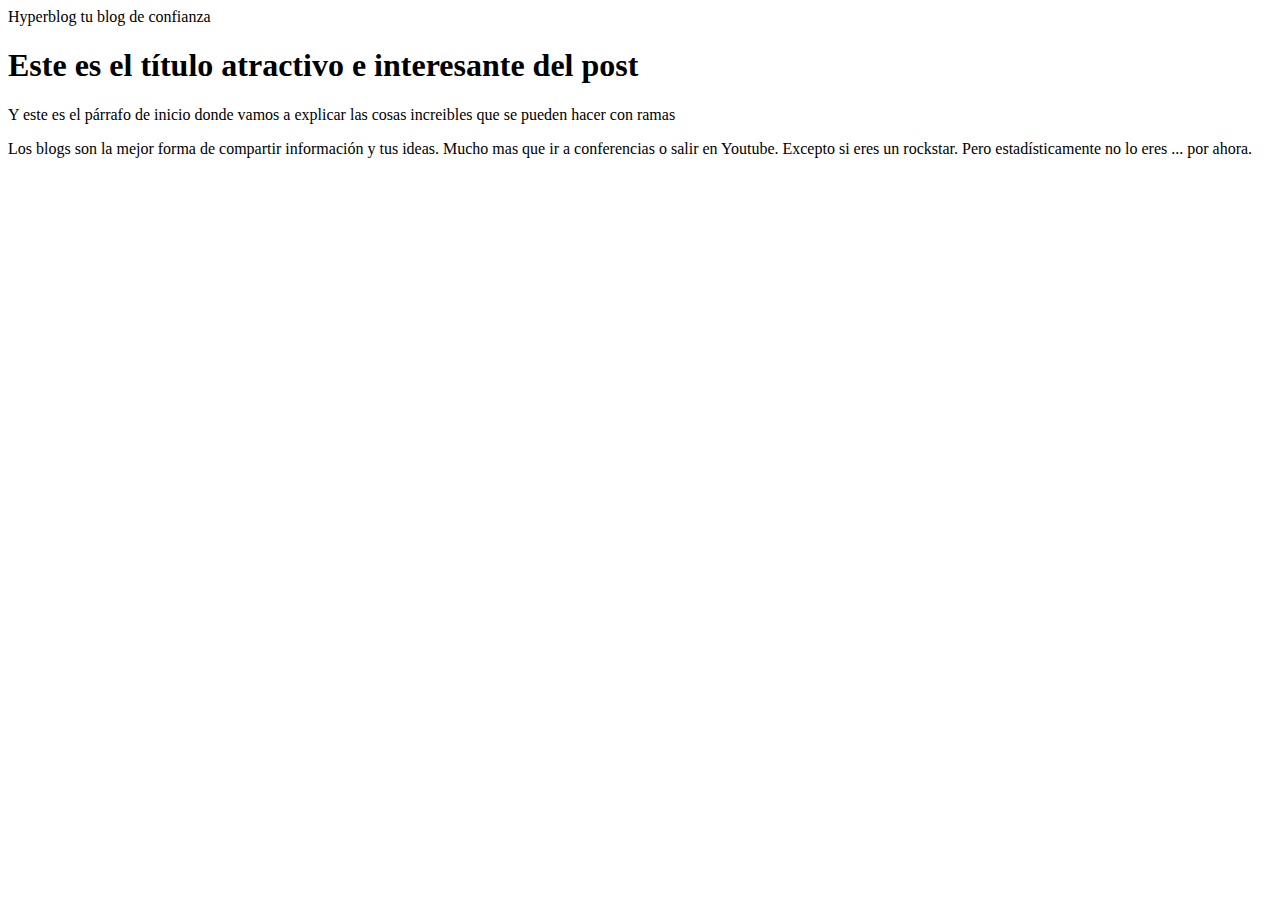
<file: blogspot.html>
<html>
    <head>
        <title>Bienvenido a Hyperblog joly</title>
	<link rel="stylesheet" href="\\wsl.localhost\Ubuntu\home\joelpeva\proyecto1\css\estilos.css">
    </head>
    <body>

        <section>
            <div class="cabecera">
                Hyperblog tu blog de confianza
            </div>
            <div class="contenido">
                <h1>Este es el título atractivo e interesante del post</h1>
                <p>Y este es el párrafo de inicio  donde vamos a explicar las cosas increibles que se pueden hacer con ramas</p>
                <p>Los blogs son la mejor forma de compartir información y tus ideas. Mucho mas que ir a conferencias o salir en Youtube. Excepto si eres un rockstar. Pero estadísticamente no lo eres ... por ahora. </p>
            </div>

        </section>
    </body>
</html>
</file>
